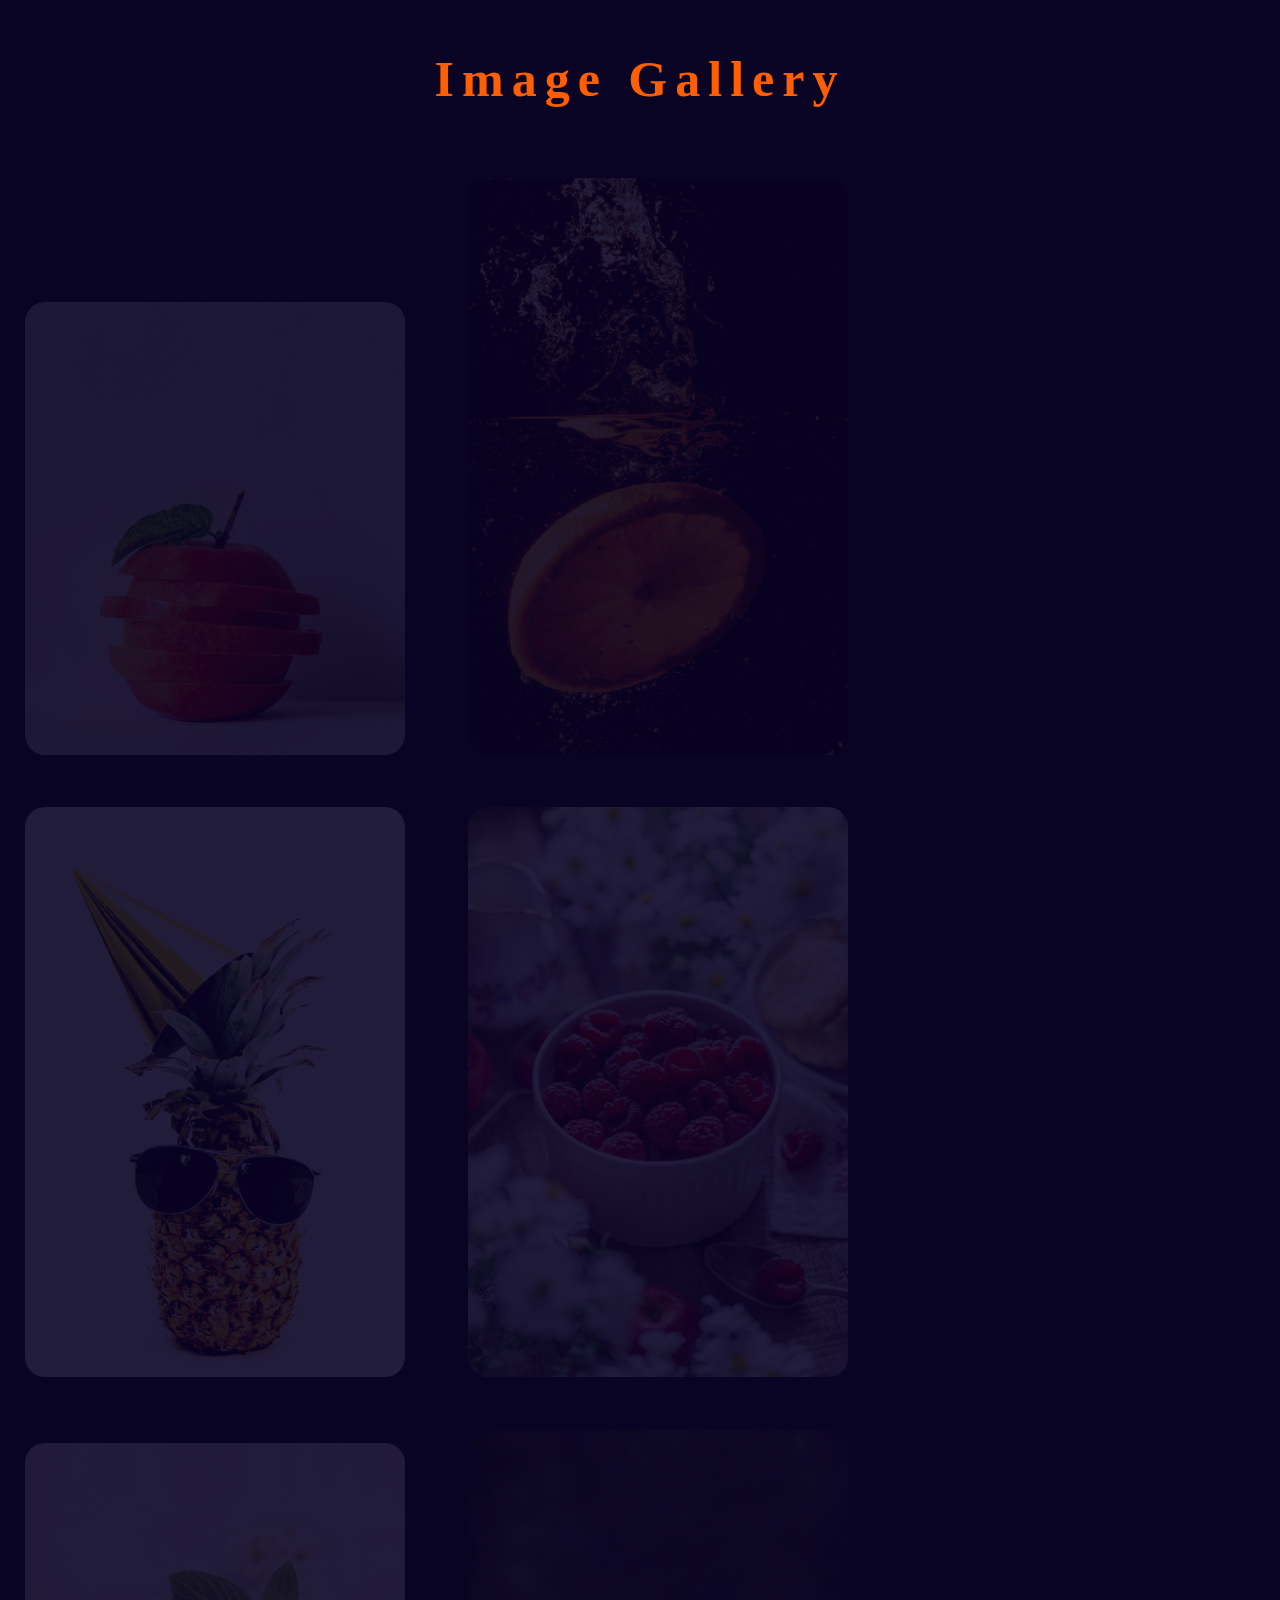
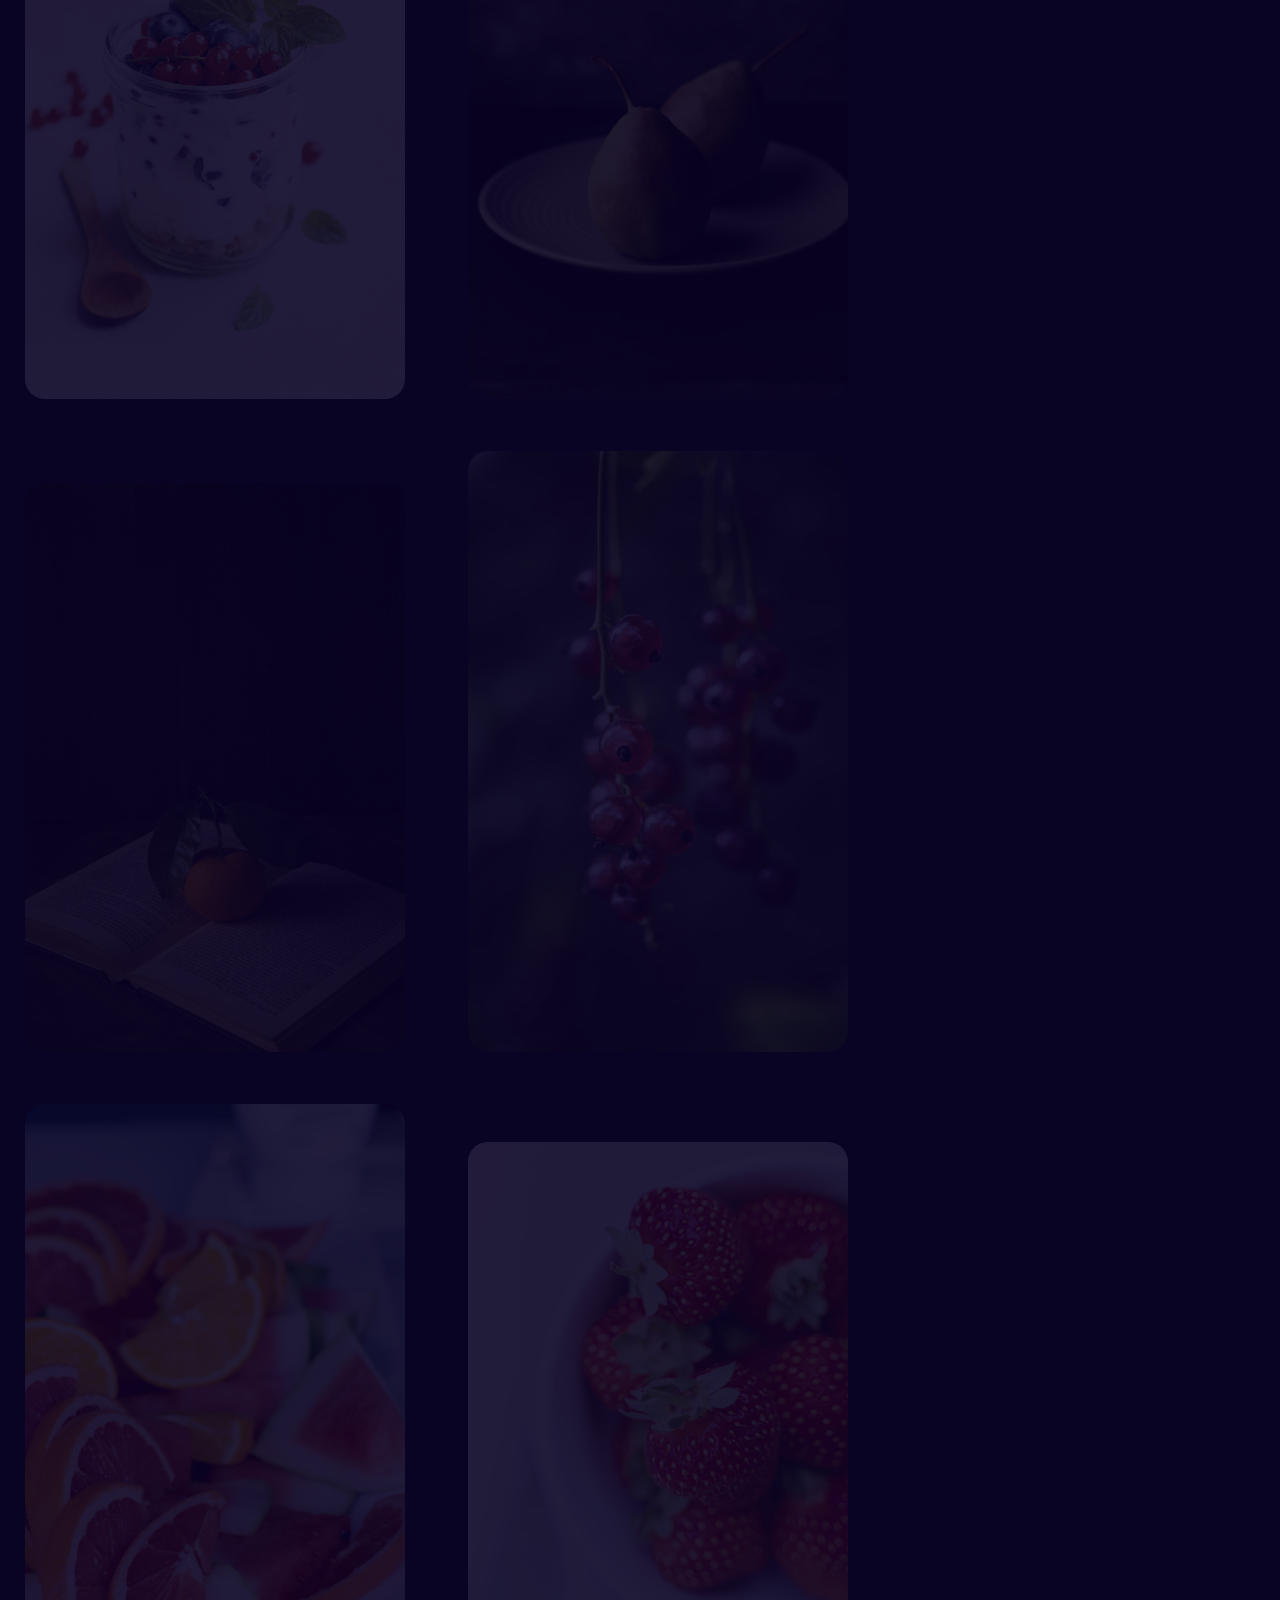
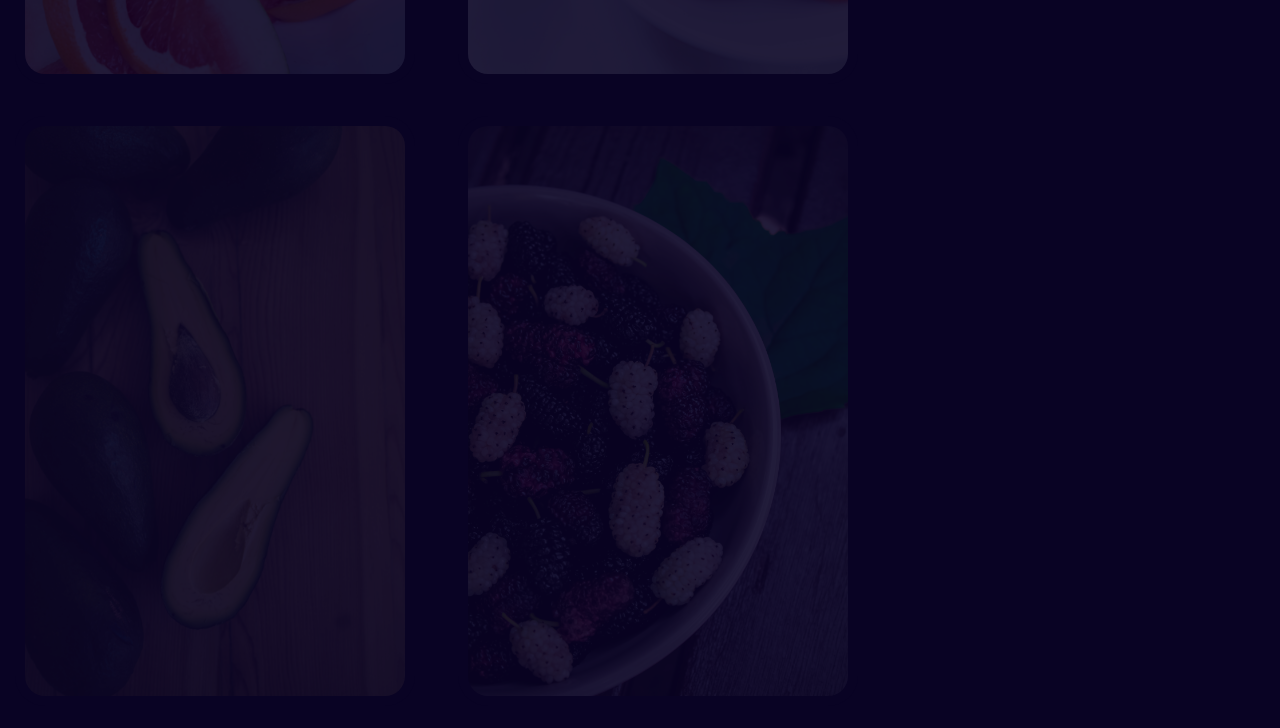
<file: index.html>
<!DOCTYPE html>
<html lang="en">
<head>
    <meta charset="UTF-8">
    <meta name="viewport" content="width=device-width, initial-scale=1.0">
    <title>Image Gallery</title>
    <link rel="stylesheet" href="gallerystyle.css">
</head>
<body>
    
    <h1>Image Gallery</h1>
    
    <div>
        <div class="div" class="full">
            <div class="div" class="fast-col">
                <img src="img1.jpg">
                <img src="img2.jpg">
                <img src="img3.jpg">
                <img src="img4.jpg">

            </div>

            
                <div class="div" class="snd-col">
                    <img src="img5.jpg">
                    <img src="img6.jpg">
                    <img src="img7.jpg">
                    <img src="img8.jpg">
    
                </div>

               
                    <div class="div" class="rd-col">
                        <img src="img9.jpg">
                        <img src="img10.jpg">
                        <img src="img11.jpg">
                        <img src="img12.jpg">
        
                    </div>
                    

        </div>
    </div>
</body>
</html>
</file>
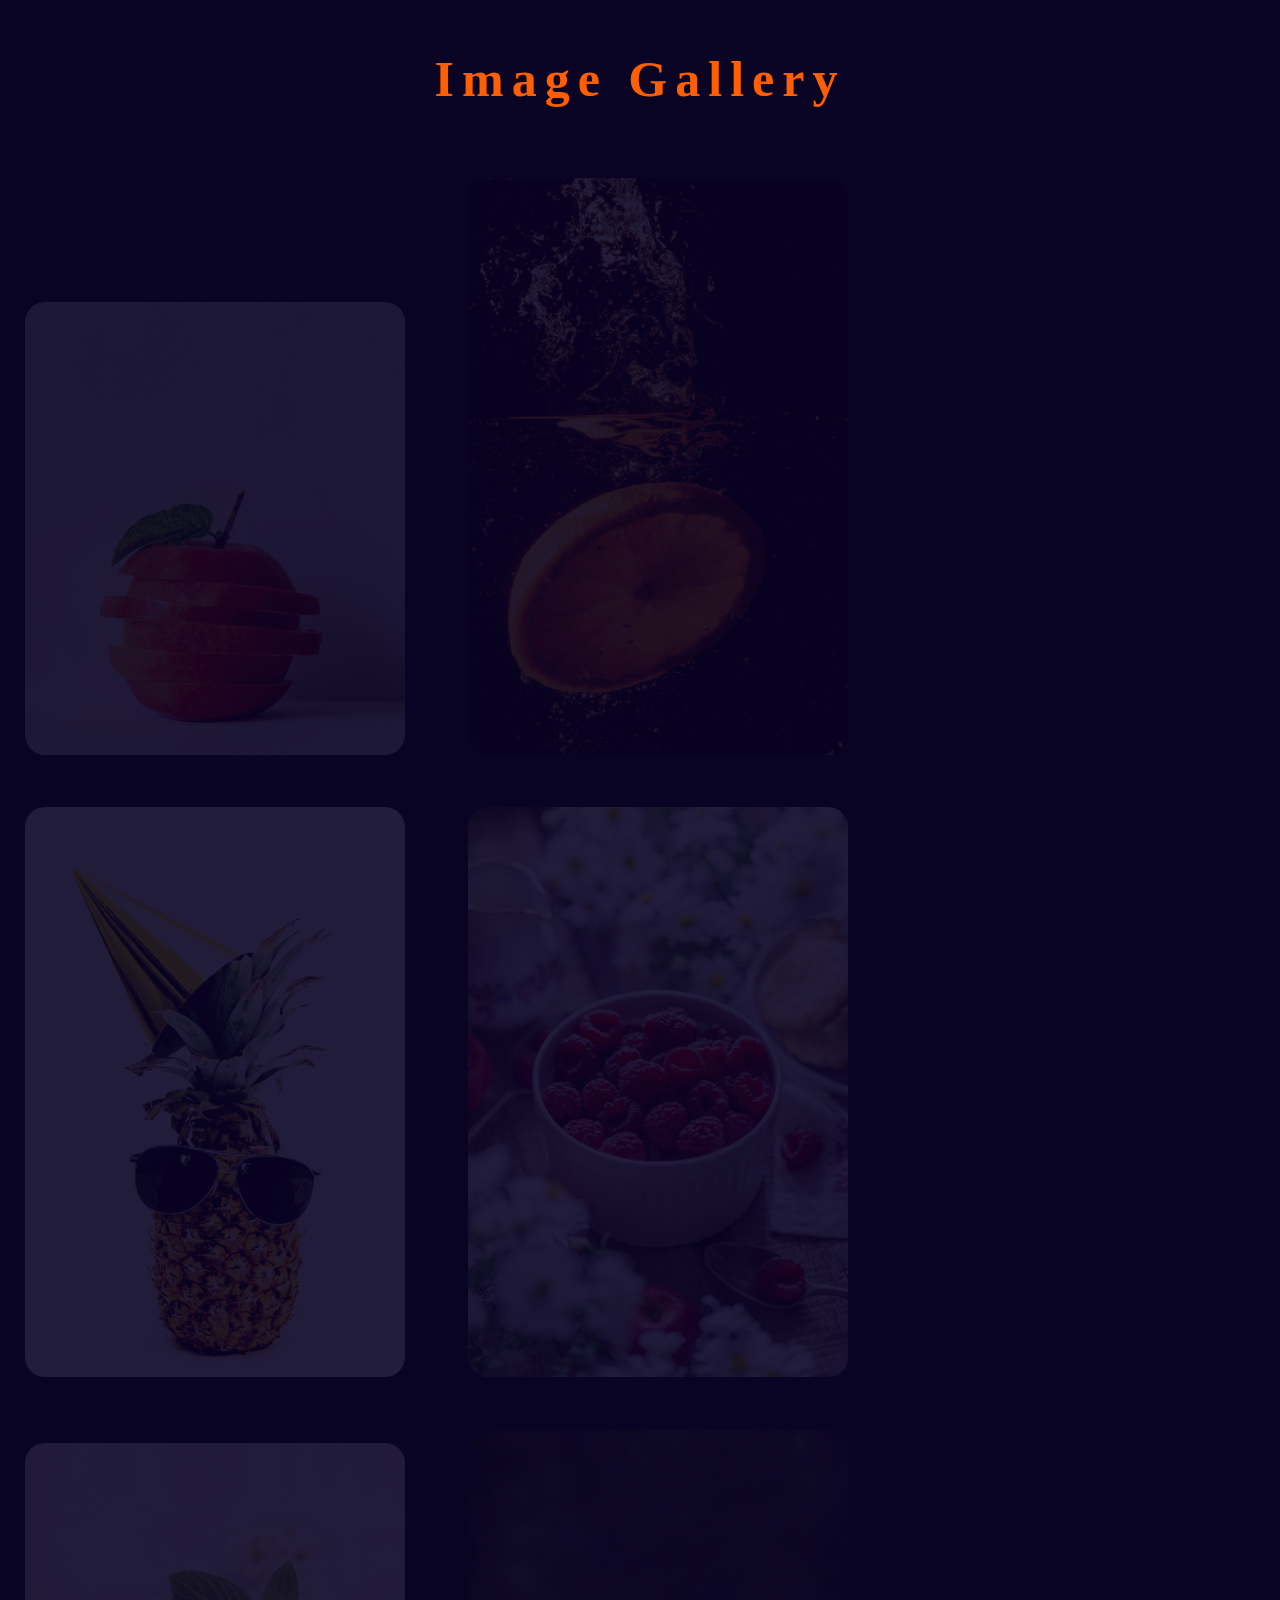
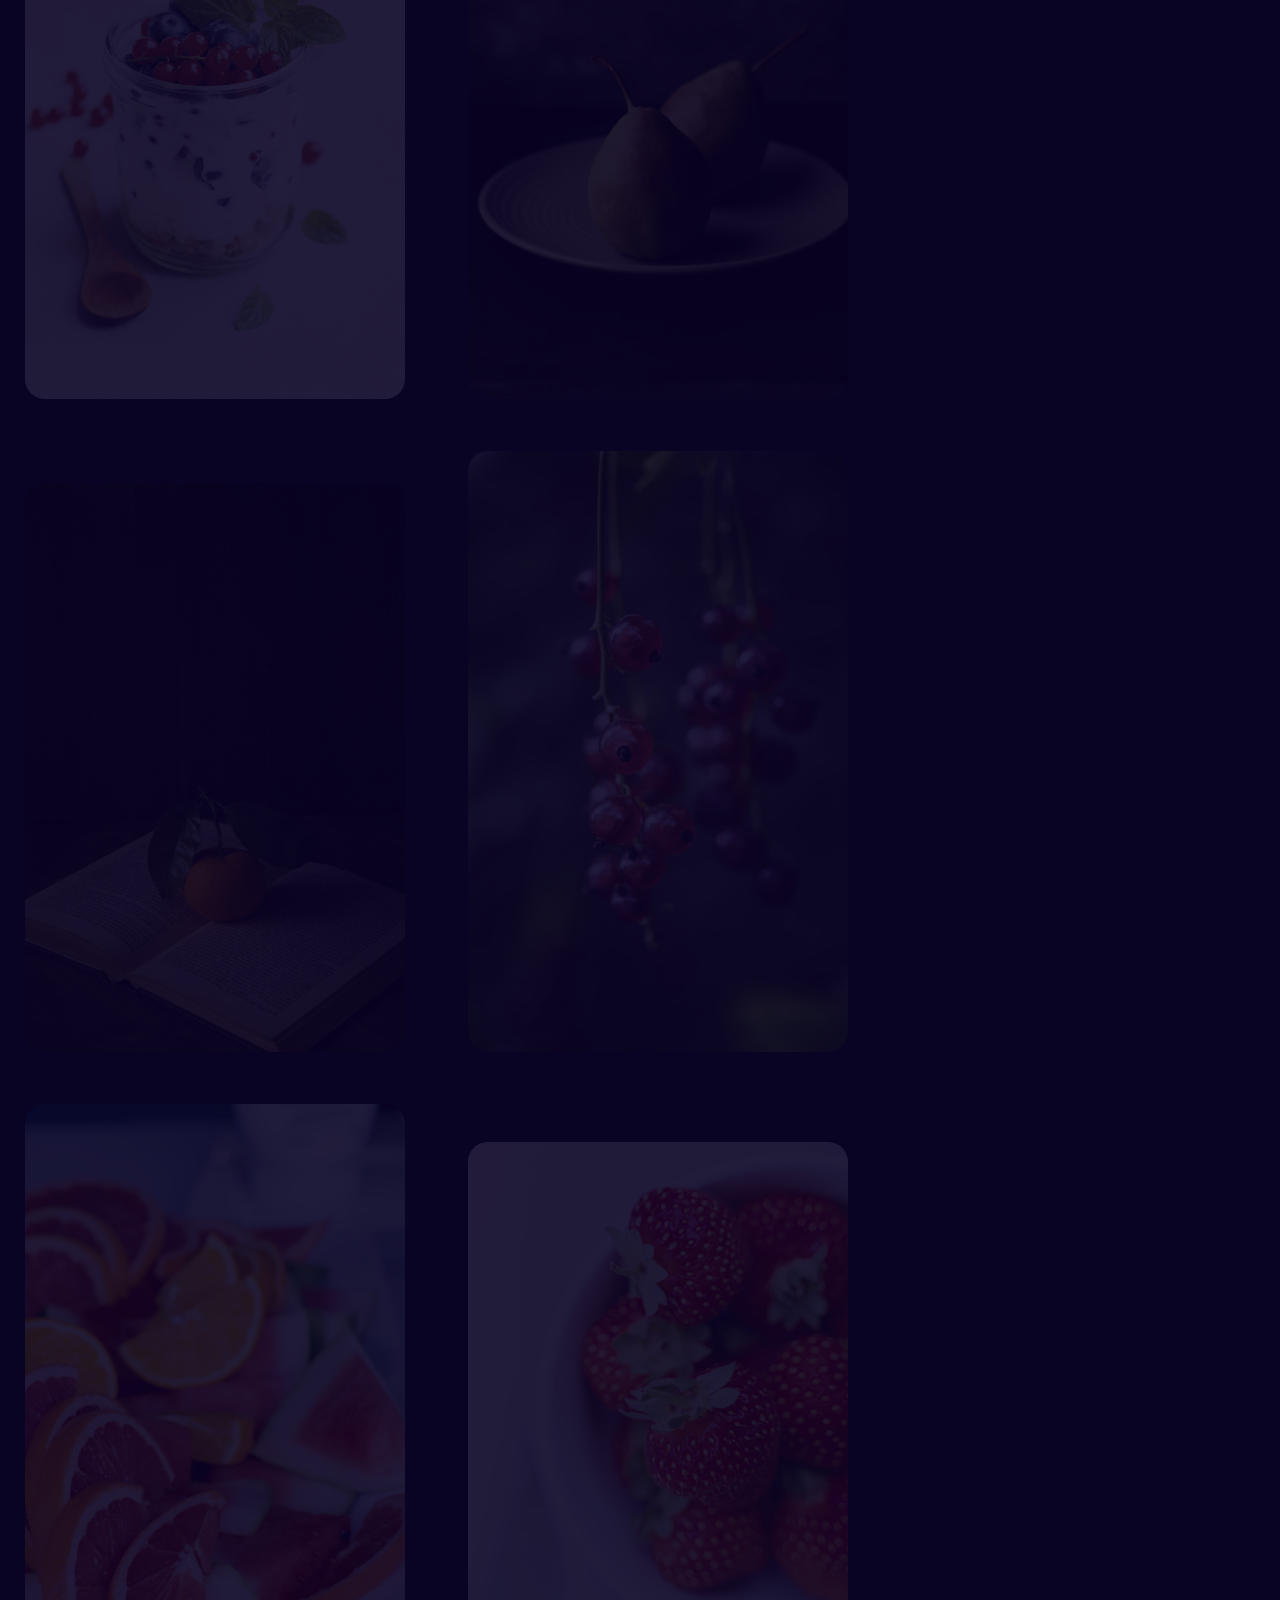
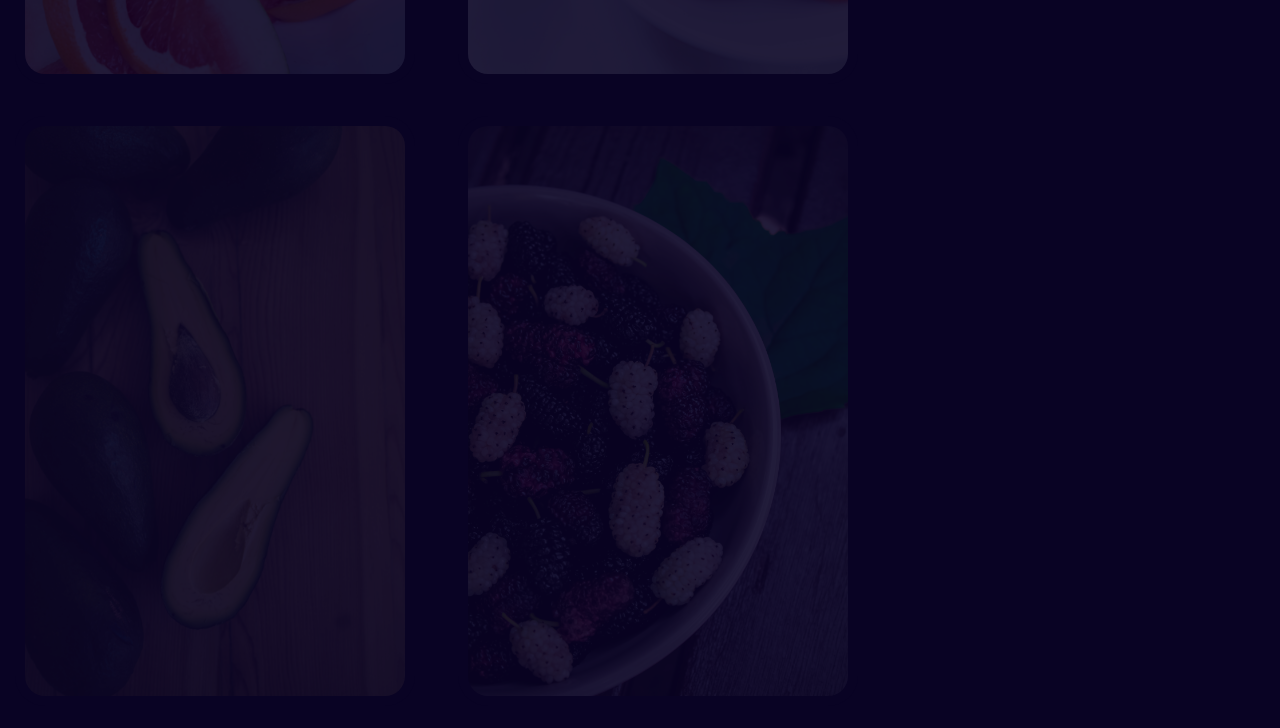
<file: galleryindex.html>
<!DOCTYPE html>
<html lang="en">
<head>
    <meta charset="UTF-8">
    <meta name="viewport" content="width=device-width, initial-scale=1.0">
    <title>Image Gallery</title>
    <link rel="stylesheet" href="gallerystyle.css">
</head>
<body>
    
    <h1>Image Gallery</h1>
    
    <div>
        <div class="div" class="full">
            <div class="div" class="fast-col">
                <img src="img1.jpg">
                <img src="img2.jpg">
                <img src="img3.jpg">
                <img src="img4.jpg">

            </div>

            
                <div class="div" class="snd-col">
                    <img src="img5.jpg">
                    <img src="img6.jpg">
                    <img src="img7.jpg">
                    <img src="img8.jpg">
    
                </div>

               
                    <div class="div" class="rd-col">
                        <img src="img9.jpg">
                        <img src="img10.jpg">
                        <img src="img11.jpg">
                        <img src="img12.jpg">
        
                    </div>
                    

        </div>
    </div>
</body>
</html>
</file>
<file: gallerystyle.css>
*{
    margin: 0;
    padding: 0;
    box-sizing: border-box;
    font-family: "Brush Script MT", cursive;
    font-size: 50px;
    background-color: rgb(9, 3, 36);
}

h1{
    text-align: center;
    color: rgb(255, 94, 1);
    margin: 50px 0px;
    letter-spacing: 8px;
}

.full{
    width: auto;
    display: flex;
    justify-content: center;
    align-items: center;
    margin: 30px 5px;
}
.fast-col{
    width: 40%;
}
.snd-col{
    width: 40%;
}
.rd-col{
    width: 40%;
}

img{
    margin: 10px 15px;
    padding: 10px;
    border-radius: 30px;
    width: 400px;
    transition: 1.5s;
    opacity: 0.1;
}
img:hover{
    width: 450px;
opacity: 1;
transition: 1.5s;
cursor: pointer;
}
</file>
